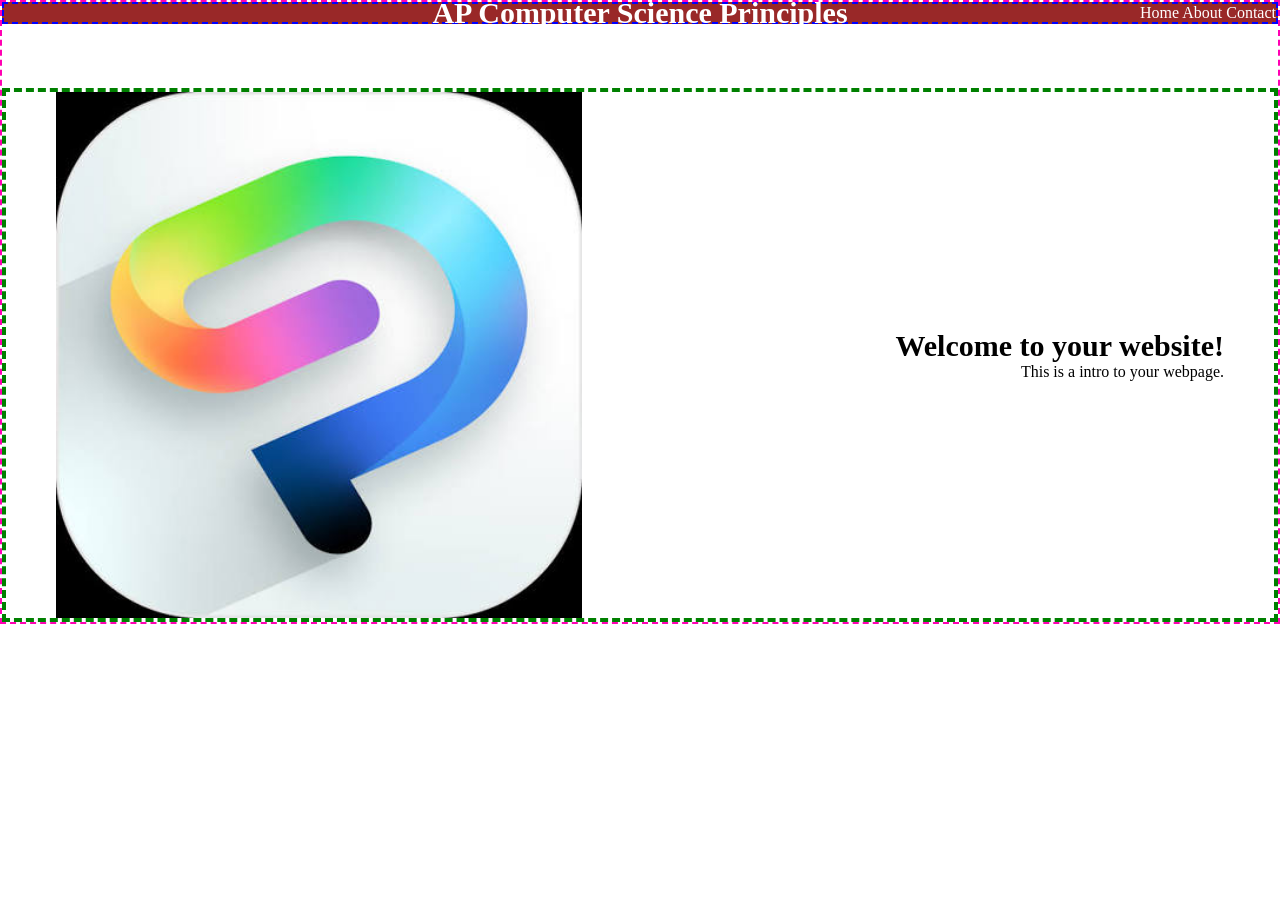
<file: index.html>
<!DOCTYPE html>
<html lang="en">

<head>
    <meta charset="UTF-8">
    <meta name="viewport" content="width=device-width, initial-scale=1.0">
    <title>Document</title>
    <link rel="stylesheet" href="styles.css">
</head>

<body>
    <div class="container">
        <div class="menu">
            <h1 class="menu-title">
                AP Computer Science Principles
            </h1>

            <nav class="menu-links">
                <a href="index.html">Home</a>
                <a href="about.html">About</a>
                <a href="">Contact</a>
            </nav>


        </div>

        <div class="content">
            <img src="image.png">
            <div class="intro-text">
                <h1>Welcome to your website!</h1>
                <p>This is a intro to your webpage.</p>

            </div>
        </div>

    </div>

</body>

</html>
</file>
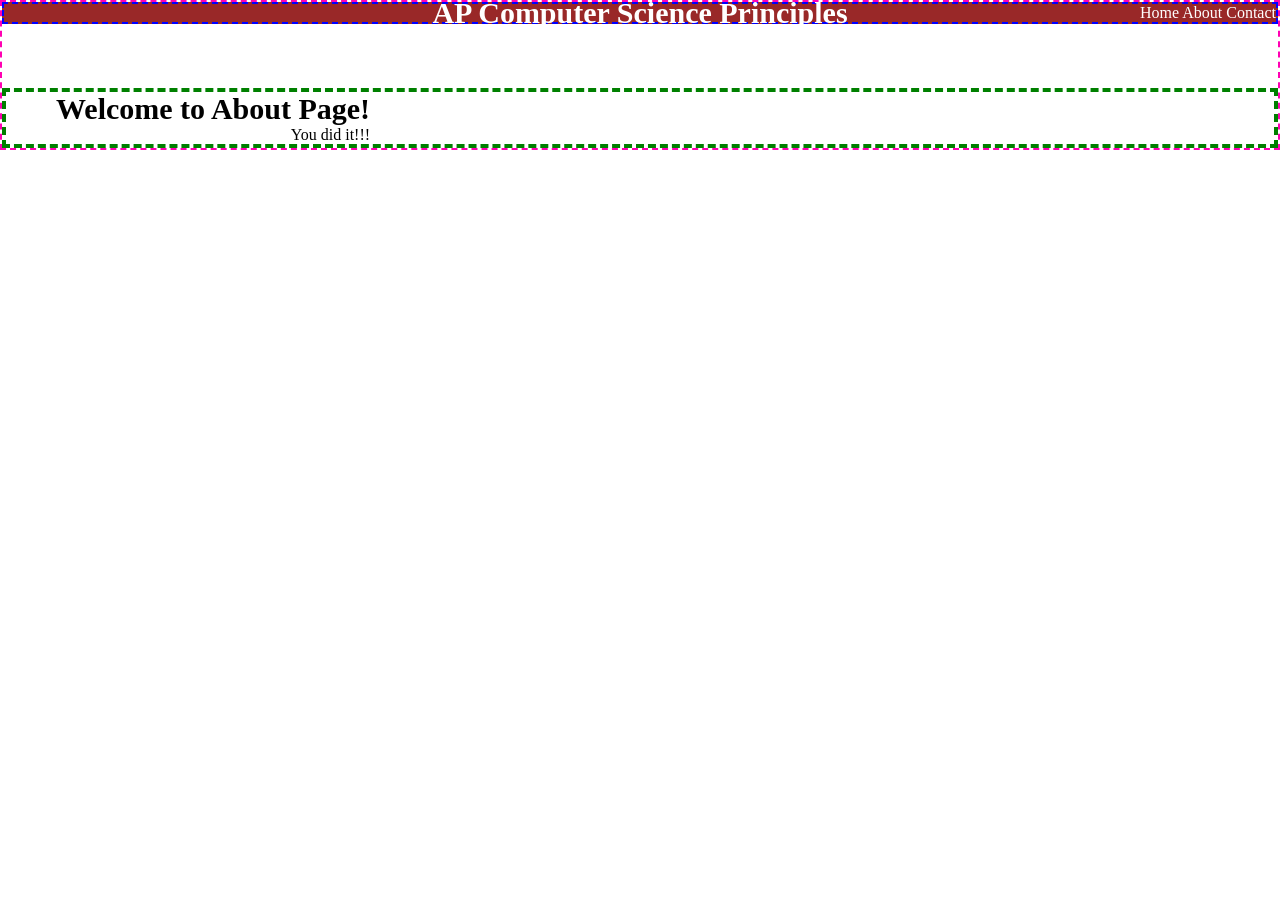
<file: about.html>
<!DOCTYPE html>
<html lang="en">

<head>
    <meta charset="UTF-8">
    <meta name="viewport" content="width=device-width, initial-scale=1.0">
    <title>Document</title>
    <link rel="stylesheet" href="styles.css">
</head>

<body>
    <div class="container">
        <div class="menu">
            <h1 class="menu-title">
                AP Computer Science Principles
            </h1>

            <nav class="menu-links">
                <a href="index.html">Home</a>
                <a href="about.html">About</a>
                <a href="">Contact</a>
            </nav>


        </div>

        <div class="content">
            <div class="intro-text">
                <h1>Welcome to About Page!</h1>
                <p>You did it!!!</p>

            </div>
        </div>

    </div>

</body>

</html>
</file>
<file: styles.css>
*{
    margin:0;
    padding:0;
}

.container {
    border: 2px dashed rgb(255, 0, 179);
    

}


.content {
    border: 4px dashed green;
    display: flex;
    flex-direction: row;
    align-items: center;
    justify-content: space-between;
    padding-right: 50px;
    padding-left: 50px;
    margin-top: 64px;
    animation: content-enter 400ms ease-out;
}
.content img {
    width: 45%;
    height: auto;
}

.intro-text {
    text-align: right;
}

.menu {
    color: white;
    border: 2px dashed blue;
    background-color: #992828;
    display: flex;
    flex-direction: row;
    align-items: center;
    justify-content: flex-end;
}

.menu a{
    color: white;
    text-decoration: none;
}

.menu a:hover {
    color: pink;
}

.menu a:active {

}

h1{
    font-size: 30px;
}
.menu h1 {
    position: absolute;
    left: 50%;
    transform: translate(-50%)
}

.intro-text{
    text-align: right;
}

@keyframes content-enter {
    from {
        opacity: 0;
        transform: translateY(12px);
    }

    to {
        opacity: 1;
        transform: translateY(0);
    }
}
</file>
